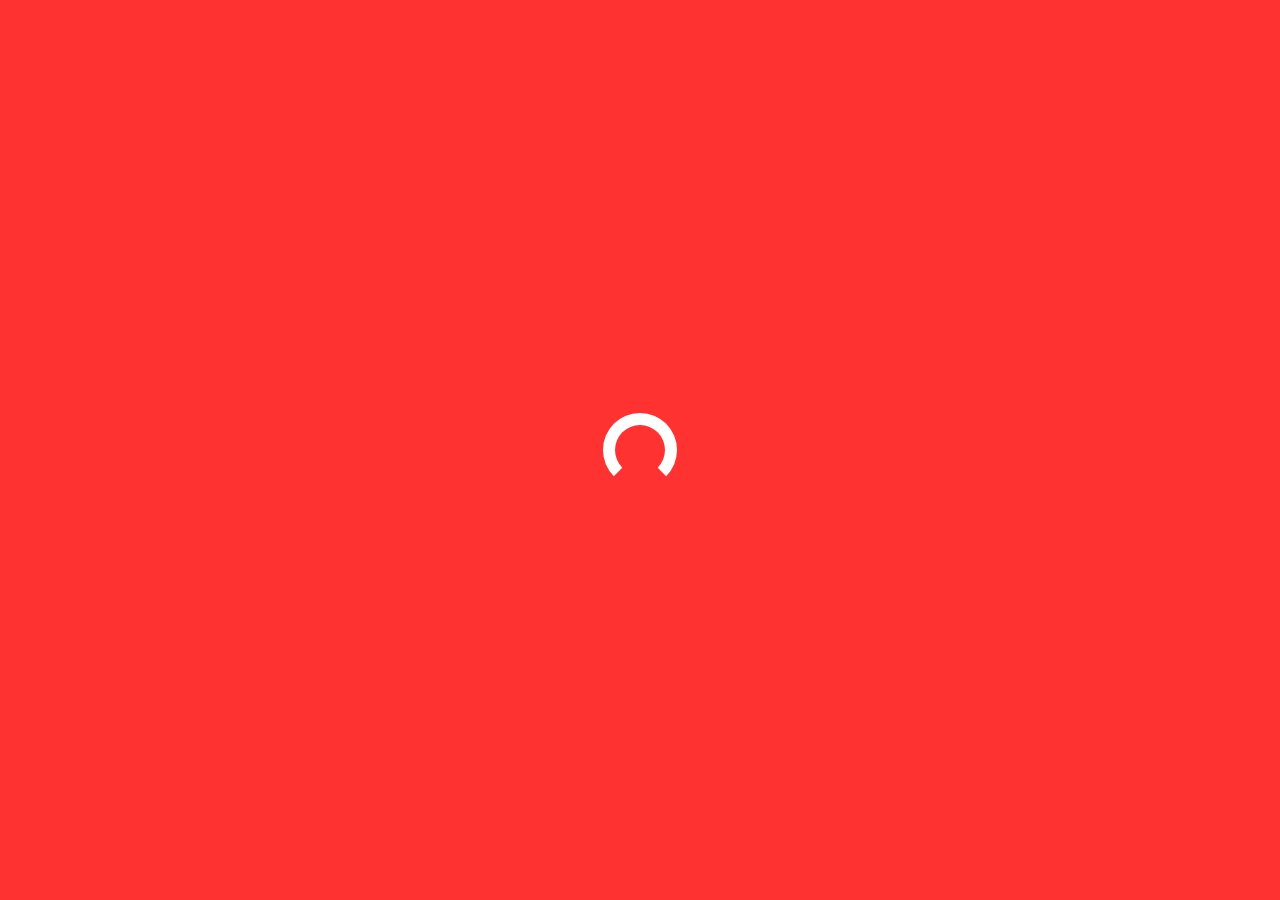
<file: index.html>
<!DOCTYPE html>
<html lang="en">

<head>
    <meta charset="UTF-8">
    <meta name="viewport" content="width=device-width, initial-scale=1.0">
    <meta http-equiv="X-UA-Compatible" content="ie=edge">
    <title>thekaushikgoswami | portfolio</title>
    <link rel="icon" type="image" href="./assets/favicon.png">
    <link rel="stylesheet" href="https://cdnjs.cloudflare.com/ajax/libs/animate.css/3.7.0/animate.min.css">
    <link href="https://fonts.googleapis.com/css?family=Comfortaa:700" rel="stylesheet">
    <script src="https://code.jquery.com/jquery-3.3.1.min.js"
        integrity="sha256-FgpCb/KJQlLNfOu91ta32o/NMZxltwRo8QtmkMRdAu8=" crossorigin="anonymous"></script>
    <link rel="stylesheet" href="https://use.fontawesome.com/releases/v5.7.1/css/all.css"
        integrity="sha384-fnmOCqbTlWIlj8LyTjo7mOUStjsKC4pOpQbqyi7RrhN7udi9RwhKkMHpvLbHG9Sr" crossorigin="anonymous">
    <link rel="stylesheet" href="index.css">
</head>

<body>
    <div id="loading">
        <div id="spinner"></div>
    </div>
    <div id="particles-js"></div>
    <div id="box">
        <div class="box1 onlywide animated bounceOutLeft" style="animation-delay: 1700ms;"></div>
        <div class="box2 onlywide animated bounceOutLeft" style="animation-delay: 1800ms;"></div>
        <div class="box2 onlywide animated bounceOutLeft" style="animation-delay: 1900ms;"></div>
        <div class="box2 animated bounceOutRight" style="animation-delay: 1900ms;"></div>
        <div class="box2 onlywide animated bounceOutRight" style="animation-delay: 1800ms;"></div>
        <div class="box2 onlywide animated bounceOutRight" style="animation-delay: 1700ms;"></div>
    </div>
    <a id="about" onclick="showabout()" class="animated fadeIn" style="animation-delay: 1000ms;">about</a>
    <a id="work" onclick="showwork()" class="animated fadeIn" style="animation-delay: 1000ms;">work</a>
    <a id="contact" onclick="showcontact()" class="animated fadeIn" style="animation-delay: 1000ms;">contact</a>
    <a id="projects" onclick="showprojects()" class="animated fadeIn" style="animation-delay: 1000ms;">projects</a>
    <div id="middle" class="animated slideInDown" style="animation-delay: 2000ms;">
        <h1>kaushik.</h1>
        <h2>Developer / Graphic Designer / Human</h2>
        <div id="menu">
            <a onclick="showabout()">about</a>
            <a onclick="showwork()">work</a>
            <a onclick="showcontact()">contact</a>
            <a onclick="showprojects()">projects</a>
        </div>
        <table>
            <tr>
                <td class="animated zoomIn" style="animation-delay:2.2s;"><a class="social"
                        href="https://www.linkedin.com/in/thekaushikgoswami"><i class="fab fa-linkedin"></i></a></td>
                <td class="animated zoomIn" style="animation-delay:2.4s;"><a class="social"
                        href="https://twitter.com/Being_Goswami"><i class="fab fa-twitter"></i></a></td>
                <td class="animated zoomIn" style="animation-delay:2.6s;"><a class="social"
                        href="https://instagram.com/thekaushikgoswami"><i class="fab fa-instagram"></i></a></td>
                <td class="animated zoomIn" style="animation-delay:2.8s;"><a class="social"
                        href="https://github.com/TheKaushikGoswami"><i class="fab fa-github"></i></a></td>
            </tr>
        </table>
    </div>
    <div id="projects_container" class="container">
        <div onclick="closeprojects()"><i class="fas fa-angle-right"></i></div>
        <h1>projects.</h1>
        <section>
            <h2>my work</h2>
            <p>
                Here are some of the projects I've worked on recently. Feel free to explore:
            </p>
            <ul>
                <div class="project_card">
                    <div class="project_info">
                        <h3>Portfolio</h3>
                        <p>The Open-Source code for the Personal Portfolio this website is coming from! A minimal and
                            ambient portfolio template for Developers! ⚡</p>
                        <button class="btn_one"><a
                                href="https://github.com/TheKaushikGoswami/thekaushikgoswami.github.io"
                                style="color: inherit; text-decoration: none"> View Project </a></button>
                    </div>
                </div>
                <div class="project_card">
                    <div class="project_info">
                        <h3>Olympus</h3>
                        <p>An Application commands-based multi-purpose discord bot that can do most of the things that
                            you require for your discord server.</p>
                        <button class="btn_one"><a href="https://github.com/TheKaushikGoswami/Olympus"
                                style="color: inherit; text-decoration: none"> View Project </a></button>
                    </div>
                </div>
                <div class="project_card">
                    <div class="project_info">
                        <h3>Modmail Bot</h3>
                        <p>A simple and efficient discord modmail bot written in Python language, using library named
                            discord.py without any databse integration.</p>
                        <button class="btn_one"><a href="https://github.com/TheKaushikGoswami/lyq-hangout-modmail"
                                style="color: inherit; text-decoration: none"> View Project </a></button>
                    </div>
                </div>
                <div class="project_card">
                    <div class="project_info">
                        <h3>100 Days, 100 Programs</h3>
                        <p>An exhilarating journey of 100 Days, 100 Programs challenge, where I explore various programming languages and frameworks to build a diverse collection of practical applications. 🚀</p>
                        <button class="btn_one"><a href="https://github.com/TheKaushikGoswami/100-Days-100-Programs"
                                style="color: inherit; text-decoration: none"> View Project </a></button>
                    </div>
                </div>
            </ul>
        </section>
    </div>
    <div id="work_container" class="container">
        <div onclick="closework()"><i class="fas fa-angle-right"></i></div>
        <h1>work.</h1>
        <section>
            <h2></h2>
            <p>
                Welcome! I'm Kaushik Goswami, a passionate professional specializing in Web Designing, Python
                Programming, Graphic Designing, and Content Writing. With 2 years of personal experience, I bring fresh
                and innovative solutions to every project. From visually appealing websites to efficient Python programs
                and captivating graphics, I deliver high-quality work that exceeds expectations. Let's collaborate and
                create remarkable digital experiences. Explore my LinkedIn page for samples and connect to discuss your
                project.
            </p>
            <div id="used">
                <div><i class="fas fa-circle"></i>&nbsp;Web Designing</div>
                <div><i class="fas fa-circle"></i>&nbsp;Content Writing</div>
                <div><i class="fas fa-circle"></i>&nbsp;Graphic Designing</div>
            </div>
            <button class="btn_one"><a href="./assets/Kaushik_Resume.pdf" target="_blank"
                    style="color: inherit; text-decoration: none">View
                    Resume</a></button>
        </section>
    </div>
    <div id="about_container" class="container">
        <div onclick="closeabout()"><i class="fas fa-angle-left"></i></div>
        <h1>about.</h1>
        <section>
            <h2>about me</h2>
            <p>
                Hello there! I'm Kaushik Goswami, a professional self-taught developer based in India. With a strong
                passion for web development and a keen eye for creative solutions, I specialize in transforming ideas
                into fully functional digital solutions. My goal is to deliver exceptional results that surpass client
                expectations.
            </p>
            <p>
                Alongside my web development expertise, I also possess a strong flair for Graphic Designing. From
                captivating Vector Art to eye-catching Banners, Logos, and Planners, I merge technical proficiency with
                artistic vision to create visually stunning designs. I strive to strike the perfect balance between
                aesthetics and functionality, ensuring that each project leaves a lasting impression.
            </p>
            <p>
                Feel free to explore my portfolio on my website, where you can witness the diverse range of projects
                I've had the privilege to work on. Let's collaborate to bring your ideas to life with remarkable digital
                experiences that truly stand out.
            </p>

        </section>
        <section>
            <h2>skills</h2>
            <p>
                html, css, javascript, markdown, python, mysql, canva, photoshop, filmora, raspberrypi, arduino
            </p>
        </section>
    </div>
    <div id="contact_container" class="container">
        <div onclick="closecontact()"><i class="fas fa-angle-down"></i></div>
        <h1>contact.</h1>
        <section>
            <h2>contact me</h2>
            <p>
            <form action="https://formcarry.com/s/JKNu0aGkeQ" method="POST" class="formcarry-form">
                <input name="name" type="text" placeholder="name" required />
                <input name="email" type="email" placeholder="email" required /><br>
                <textarea name="message" placeholder="your message" required rows="5"></textarea><br>
                <button class="btn_one">send</button>
            </form>
            </p>
        </section>
    </div>
    <div id="footer">
        made with ❤️ in india <br> <a href="https://thekaushikgoswami.github.io">thekaushikgoswami</a>
    </div>
    <script src="index.js" type="text/javascript"></script>
    <script src="particles.js"></script>
    <script src="app.js"></script>
</body>

</html>
</file>
<file: index.css>
@import url('https://fonts.googleapis.com/css?family=Josefin+Sans');

body {
    padding:0px;
    margin:0px;
    background:linear-gradient(0deg,rgba(0,0,0,0.5),rgba(0,0,0,0.5)),url("https://images.unsplash.com/photo-1491956175078-460aea0914ca?ixlib=rb-1.2.1&ixid=eyJhcHBfaWQiOjEyMDd9&w=1550&q=80") center center;
    background-size:cover;
    width:100vw;
    height:100vh;
    overflow:hidden;
    font-family: 'Josefin Sans', sans-serif;
}
#loading {
    width: 100vw;
    height: 100vh;
    position: fixed;
    background:rgb(255, 50, 50);
    z-index: 999;
    display: flex;
    justify-content: center;
    flex-direction: column;
    align-items: center;
}
#spinner {
    animation: rotate 0.56s infinite linear;
    width:50px;
    height:50px;
    border:12px solid #fff;
    border-bottom:12px solid rgb(255, 50, 50);
    border-radius:50%;
    margin:0;
}
@keyframes rotate {
    0% {transform: rotate(0deg);}
    100% {transform: rotate(360deg);}
}
#box {
    width:100vw;
    height:100vh;
    z-index:9;
    position:fixed;
    top:0;
}
#box div {
    width:16.66vw;
    height:100%;
    display:inline-block;
}
.box1 {
    background:rgb(255, 50, 50);
}
.box2 {
    background:rgb(255, 50, 50);
    margin-left:-5px;
}
#menu {
    width:100%;
    text-align:center;
    margin:6vh 0px;
    display:none;
}
#menu a {
    margin:0px 6%;
    font-size:19px;
    color:#fff;
    text-decoration:underline;
}
#middle {
    width:100vw;
    height:90vh;
    display:flex;
    flex-direction:column;
    justify-content:center;
    position:fixed;
    top:0;
    text-align:center;
    z-index:1;
    color:#fff;
    padding-bottom:10vh;
}
#middle h1 {
    color:rgb(255, 50, 50);
    font-size:70px;
    text-decoration:underline;
}
#projects {
    width: 10vw;
    height: 10vw;
    text-align: center;
    font-size: 25px;
    background: transparent;
    color: #fff;
    position: fixed;
    top: 0;
    right: 45vw;
    display: flex;
    flex-direction: column;
    justify-content: center;
    z-index: 4;
    transition: 0.4s ease-in-out;
    border-radius: 0px 0px 100px 100px;
}

#about {
    width:10vw;
    height:10vw;
    text-align:center;
    font-size:25px;
    transform:rotate(-90deg);
    background:transparent;
    color:#fff;
    position:fixed;
    left:0;
    bottom:40vh;
    display:flex;
    flex-direction: column;
    justify-content:center;
    z-index:4;
    transition:0.4s ease-in-out;
    border-radius:0px 0px 100px 100px;
}
#work {
    width:10vw;
    height:10vw;
    text-align:center;
    font-size:25px;
    transform:rotate(90deg);
    background:transparent;
    color:#fff;
    position:fixed;
    right:0;
    bottom:40vh;
    display:flex;
    flex-direction: column;
    justify-content:center;
    z-index:4;
    transition:0.4s ease-in-out;
    border-radius:0px 0px 100px 100px;
}
#contact {
    width:10vw;
    height:10vw;
    text-align:center;
    font-size:25px;
    background:transparent;
    color:#fff;
    position:fixed;
    bottom:0;
    left:45vw;
    display:flex;
    flex-direction: column;
    justify-content:center;
    z-index:4;
    transition:0.4s ease-in-out;
    border-radius:100px 100px 0px 0px;
}
#projects:hover {
    background:rgba(255,50,50,0.9);
    cursor:pointer;
}
#about:hover {
    background:rgba(255,50,50,0.9);
    cursor:pointer;
}
#work:hover {
    background:rgba(255,50,50,0.9);
    cursor:pointer;
}
#contact:hover {
    background:rgba(255,50,50,0.9);
    cursor:pointer;
}
#middle table {
    width:30%;
    margin:6vh auto;
}
#middle table tr td {
    text-align:center;
}
.social {
    color:#fff;
    font-size:22px;
    border-radius:50%;
    transition:0.4s ease-in-out;
    margin:0px 8px;
    text-align:center;
}
.social:hover { 
    cursor: pointer;
    color:rgb(255, 50, 50);
}
.container {
    width:90vw;
    height:90vh;
    padding:5vh 5vw;
    background:rgb(255, 50, 50);
    color:#fff;
    z-index:9;
    position:fixed;
    max-height:100vh;
    overflow-y:auto;
    display:none;
}
.container div {
    font-size:25px;
    margin:20px 0px;
    transition:0.4s ease-in-out;
}
.container div:hover {
    cursor:pointer;
}
.container section {
    margin:8vh 0px;
}
#used div{
    font-size:14px !important;
    display:inline-block;
    padding:8px 10px;
    border:2px solid #fff;
    margin:0px 10px;
    border-radius:50px;
}
#used:hover {
    cursor:text;
}
#used div:hover {
    cursor:text;
}
.container h1 {
    font-size:60px;
    text-decoration:underline;
}
.container p {
    font-size:21px;
}
.btn_one {
    font-size:18px;
    font-family: 'Josefin Sans', sans-serif;
    color:#fff;
    background:transparent;
    border:3px solid #fff;
    padding:8px 40px;
    border-radius:80px;
    font-weight:bold;
    margin:2vh 10px;
    transition:0.4s ease-in-out;
}
.btn_one:hover {
    cursor:pointer;
    color:rgb(255, 50, 50);
    background:#fff;
}
.btn_two {
    font-size:18px;
    font-family: 'Josefin Sans', sans-serif;
    color:rgb(255, 50, 50);
    background:#fff;
    border:3px solid #fff;
    padding:8px 40px;
    border-radius:80px;
    font-weight:bold;
    margin:2vh 10px;
    transition:0.4s ease-in-out;
}
.btn_two:hover {
    cursor:pointer;
    padding:8px 60px;
}
.container form input {
    width:46%;
    margin:20px 1%;
    background:transparent;
    border:0px;
    border-bottom:3px solid rgba(255,255,255,0.5);
    padding:8px 10px;
    font-family: 'Poppins', sans-serif;
    font-size:18px;
    transition:0.4s ease-in-out;
    color:#fff;
    font-weight:bold;
}
.container form textarea {
    width:96%;
    margin:20px 1%;
    padding:8px 10px;
    border:0px;
    border-bottom:3px solid rgba(255,255,255,0.5);
    padding:8px 10px;
    font-family: 'Poppins', sans-serif;
    font-size:18px;
    background:transparent;
    resize:none;
    transition:0.4s ease-in-out;
    color:#fff;
    font-weight:bold;
}
.container form input:focus {
    outline:none;
    border-bottom:3px solid rgba(255, 255, 255,1);
}
.container form textarea:focus {
    outline:none;
    border-bottom:3px solid rgba(255, 255, 255,1);
}
::placeholder {
    color:#fff;
}
#footer {
    color:#fff;
    width:92vw;
    padding:5vh 4vw;
    text-align:right;
    position:fixed;
    z-index:1;
    bottom:0;
    font-size:16px;
    font-weight:bold;
}
#footer a {
    color:rgb(255, 50, 50) ;
}
#particles-js {
    position:fixed;
    width:100vw;
    height:100vh;
}
::-webkit-scrollbar {
    width:5px;
    height:5px;
}
::-webkit-scrollbar-track {
    background: #fff; 
}
::-webkit-scrollbar-thumb {
    background: rgb(255, 50, 50); 
}
::-webkit-scrollbar-thumb:hover {
    background: rgba(255, 50, 50,0.8); 
}
::selection {
	color: #fff;
	background: rgb(255, 50, 50);
}

@media (max-width: 800px){ 
    #projects {
        display:none;
    }
    #about {
        display:none;
    }
    #contact {
        display:none;
    }
    #work {
        display:none;
    }
    #footer {
        text-align:center;
    }
    #middle {
        width:90vw;
        padding:0px 5vw;
    }
    #middle table {
        width:80%;
    }
    .container form input {
        width:90%;
    }
    .container form textarea {
        width:90%;
    }
    #menu {
        display:inline-block;
    }
    #onlywide {
        display:none !important;
    }
    .box2 {
        margin-left:0px !important;
    }
    #box div {
        width:100%;
    }
}
</file>
